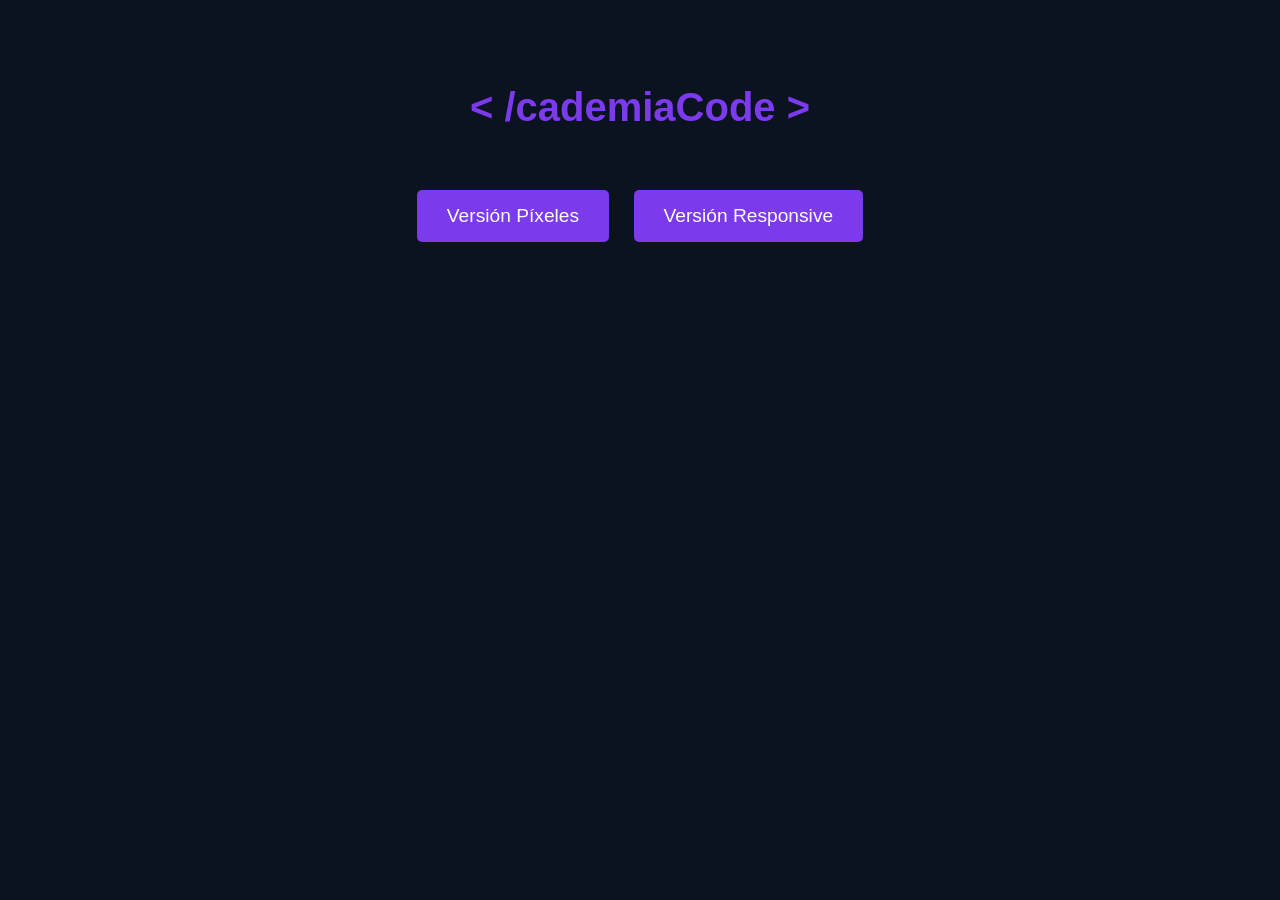
<file: index.html>
<!DOCTYPE html>
<html lang="es">
<head>
    <meta charset="UTF-8">
    <meta name="viewport" content="width=device-width, initial-scale=1.0">
    <title>AcademiaCode</title>
    <link rel="stylesheet" href="estilo.css">
</head>
<body>
    <h1>&lt; /cademiaCode &gt;</h1>
    
    <a href="Pixeles.html">Versión Píxeles</a>
    <a href="Porcentaje.html">Versión Responsive</a>
</body>
</html>
</file>
<file: estilo.css>
body {
    font-family: Arial, sans-serif;
    background-color: #0B1220;
    color: #E5E7EB;
    text-align: center;
    padding: 50px;
}

h1 {
    color: #7C3AED;
    font-size: 2.5rem;
    margin-bottom: 50px;
}

a {
    display: inline-block;
    background-color: #7C3AED;
    color: white;
    padding: 15px 30px;
    margin: 10px;
    text-decoration: none;
    border-radius: 5px;
    font-size: 1.2rem;
}

a:hover {
    background-color: #EF4444;
}
</file>
